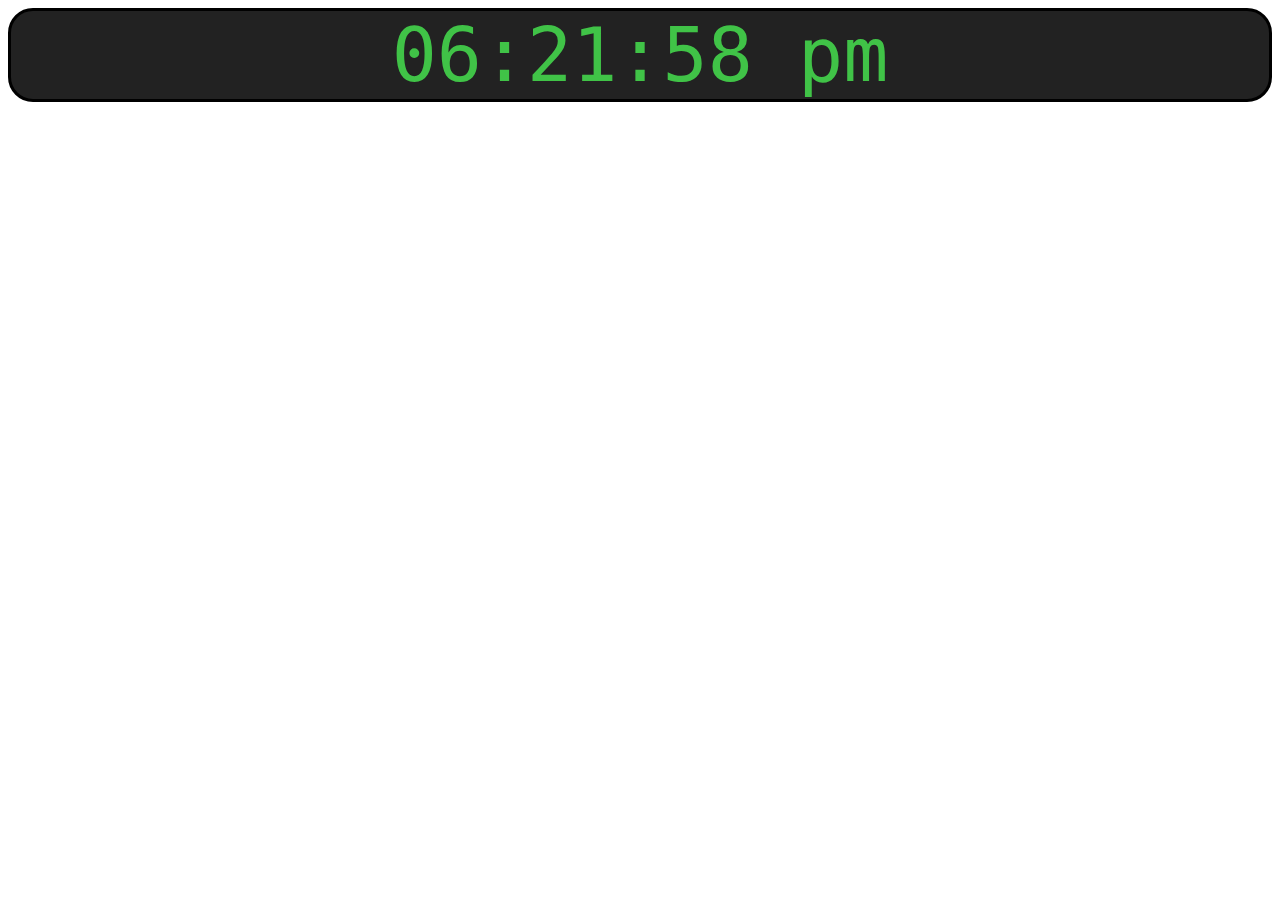
<file: programClock/index.html>
<!DOCTYPE html>
<html lang="en">
<head>
    <meta charset="UTF-8">
    <meta http-equiv="X-UA-Compatible" content="IE=edge">
    <meta name="viewport" content="width=device-width, initial-scale=1.0">
    <title>Document</title>
    <link rel="stylesheet" href="/programClock/style.css">
</head>
<body>
    <div id="timeContainer">
        <div id="timeDisplay">
            <label id="myLabel"></label>
        </div>
    </div>
    <script src="/programClock/index.js"></script>
</body>
</html>
</file>
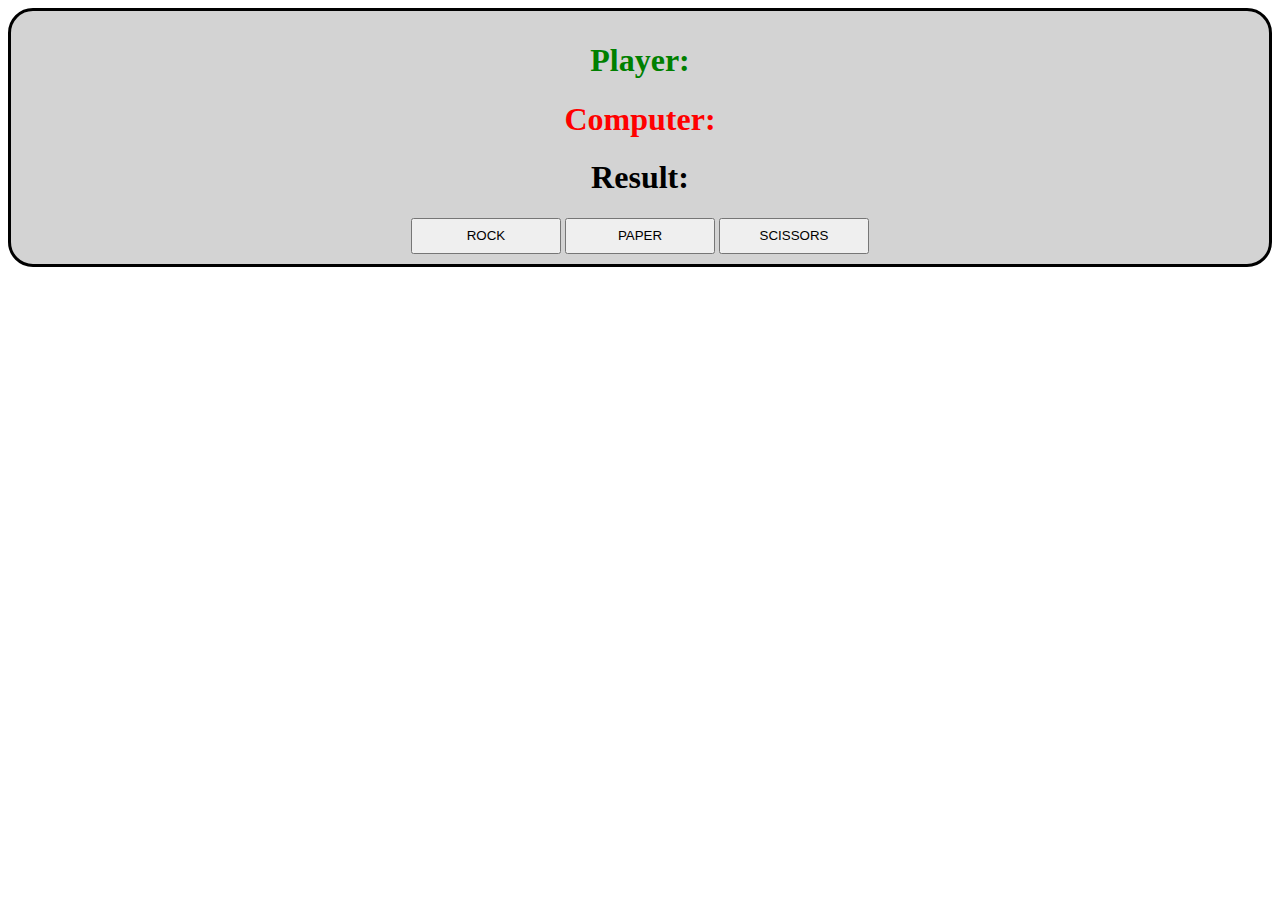
<file: programRockPaperScissors/index.html>
<!DOCTYPE html>
<html lang="en">
<head>
    <meta charset="UTF-8">
    <meta http-equiv="X-UA-Compatible" content="IE=edge">
    <meta name="viewport" content="width=device-width, initial-scale=1.0">
    <title>Document</title>
    <link rel="stylesheet" href="/programRockPaperScissors/style.css">
</head>
<body>
    <div id="gameDiv">
        <h1 class="gameText" id="playerText">Player: </h1>
        <h1 class="gameText" id="computerText">Computer: </h1>
        <h1 class="gameText" id="resultText">Result: </h1>

        <button class="choiceBtn">ROCK</button>
        <button class="choiceBtn">PAPER</button>
        <button class="choiceBtn">SCISSORS</button>
    </div>
    
    <script src="/programRockPaperScissors/index.js"></script>
</body>
</html>
</file>
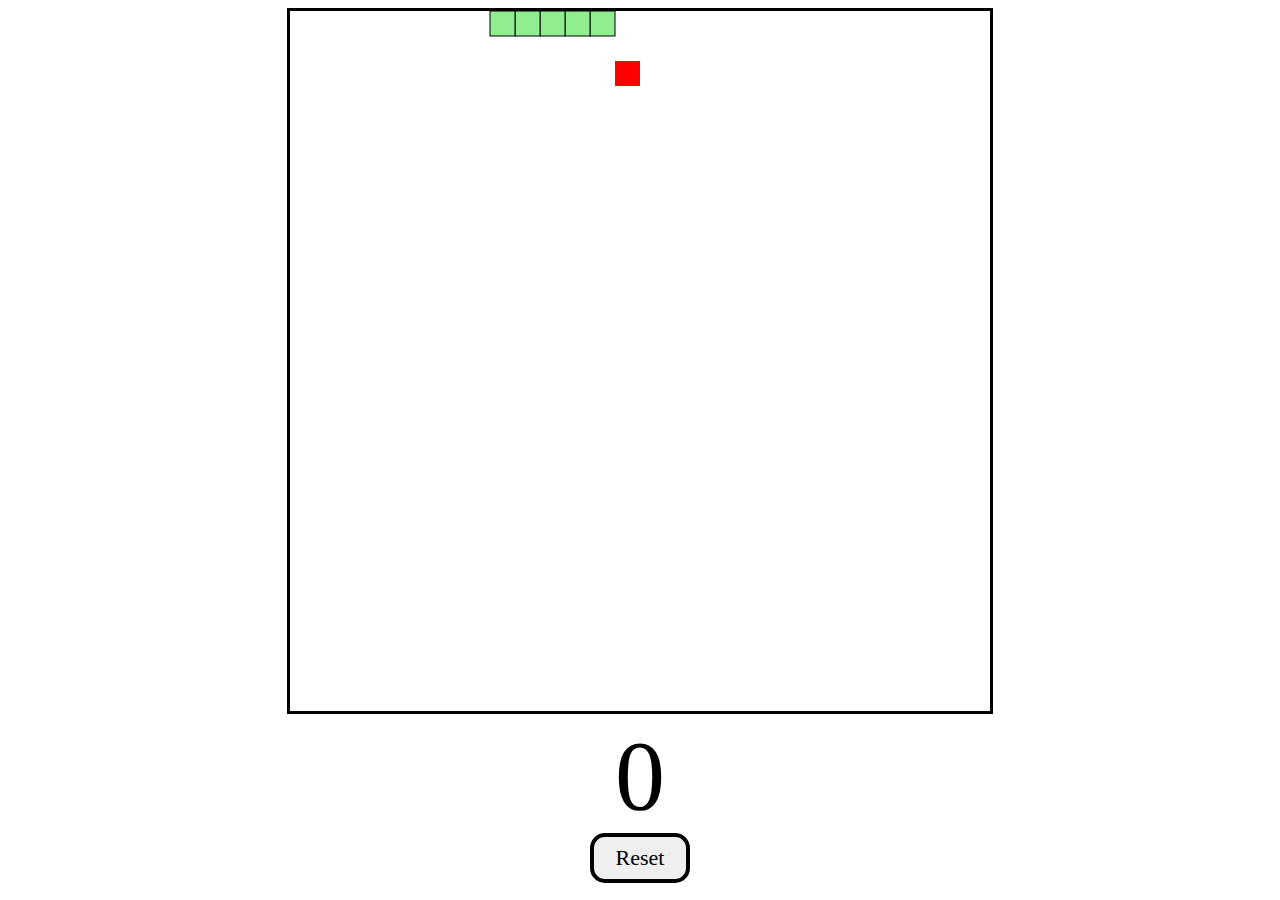
<file: programSnake/index.html>
<!DOCTYPE html>
<html lang="en">
<head>
    <meta charset="UTF-8">
    <meta http-equiv="X-UA-Compatible" content="IE=edge">
    <meta name="viewport" content="width=device-width, initial-scale=1.0">
    <title>Document</title>
    <link rel="stylesheet" href="/programSnake/style.css">
</head>
<body>
    <div id="gameContainer">
        <canvas id="gameBoard" width="700" height="700"></canvas>
        <div id="scoreText">0</div>
        <button id="resetBtn">Reset</button>
    </div>
    <script src="/programSnake/index.js"></script>
</body>
</html>
</file>
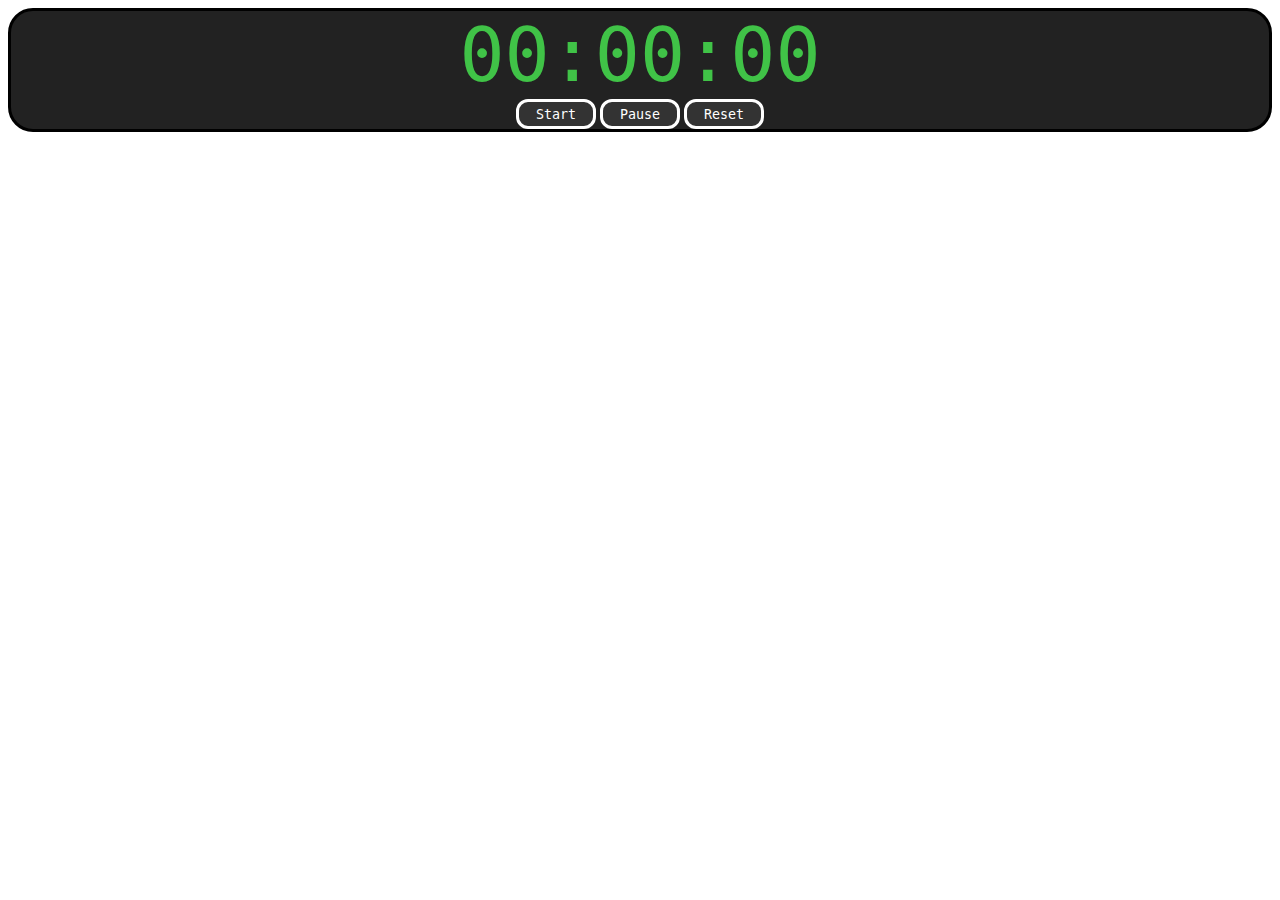
<file: programStopwatch/index.html>
<!DOCTYPE html>
<html lang="en">
<head>
    <meta charset="UTF-8">
    <meta http-equiv="X-UA-Compatible" content="IE=edge">
    <meta name="viewport" content="width=device-width, initial-scale=1.0">
    <title>Document</title>
    <link rel="stylesheet" href="/programStopwatch/style.css">
</head>
<body>
    <div id="timeContainer">
        <div id="timeDisplay">
            00:00:00
        </div>
        <button id="startBtn" class="timerBtn">Start</button>
        <button id="pauseBtn" class="timerBtn">Pause</button>
        <button id="resetBtn" class="timerBtn">Reset</button>

    </div>

    <script src="/programStopwatch/index.js"></script>
</body>
</html>
</file>
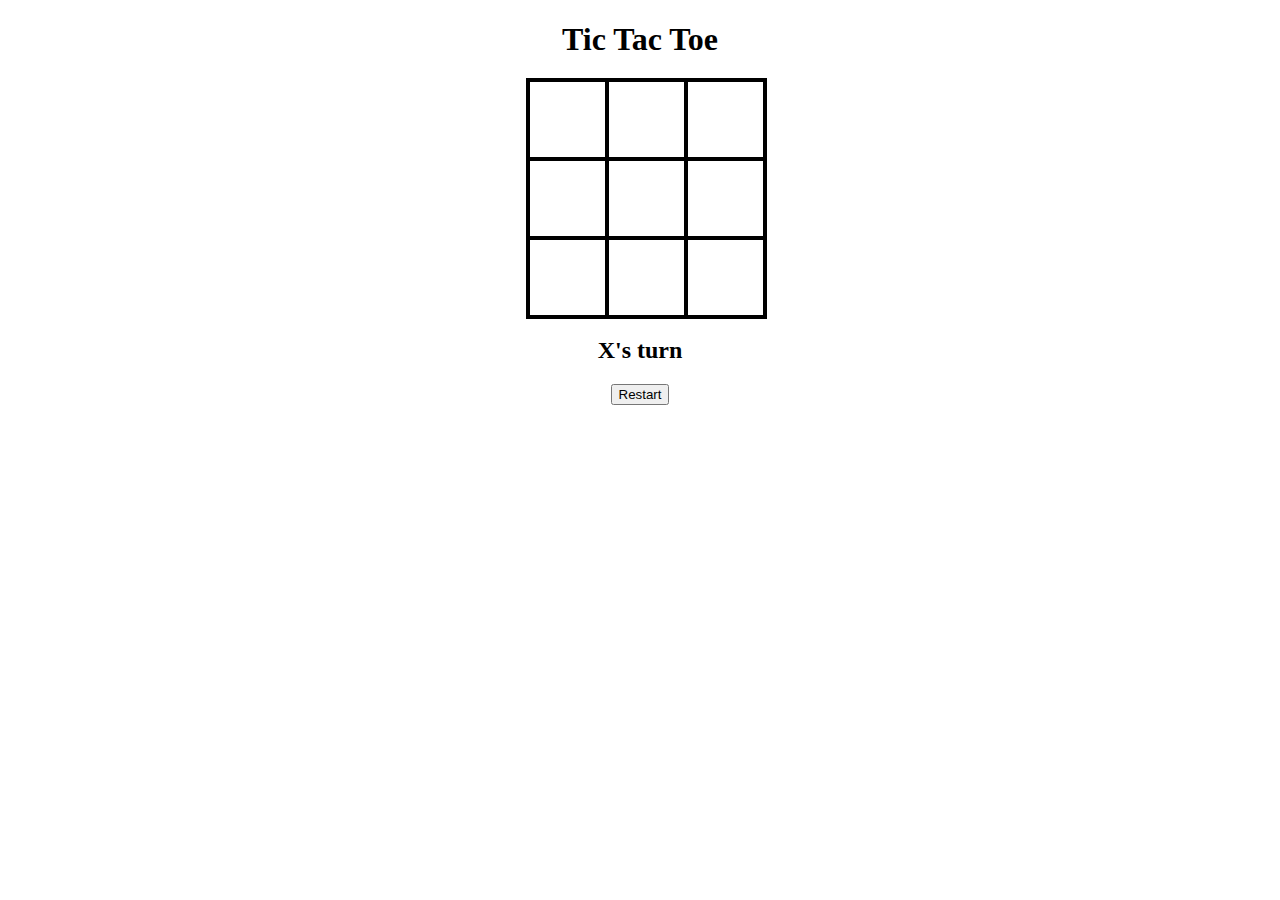
<file: programTicTacToe/index.html>
<!DOCTYPE html>
<html lang="en">
<head>
    <meta charset="UTF-8">
    <meta http-equiv="X-UA-Compatible" content="IE=edge">
    <meta name="viewport" content="width=device-width, initial-scale=1.0">
    <title>Document</title>
    <link rel="stylesheet" href="/programTicTacToe/style.css">
</head>
<body>
    <div id="gameContainer">
        <h1>Tic Tac Toe</h1>
        <div id="cellContainer">
            <div cellIndex="0" class="cell"></div>
            <div cellIndex="1" class="cell"></div>
            <div cellIndex="2" class="cell"></div>
            <div cellIndex="3" class="cell"></div>
            <div cellIndex="4" class="cell"></div>
            <div cellIndex="5" class="cell"></div>
            <div cellIndex="6" class="cell"></div>
            <div cellIndex="7" class="cell"></div>
            <div cellIndex="8" class="cell"></div>
        </div>
        <h2 id="statusText"></h2>
        <button id="restartBtn">Restart</button>
    </div>
    <script src="/programTicTacToe/index.js"></script>
</body>
</html>
</file>
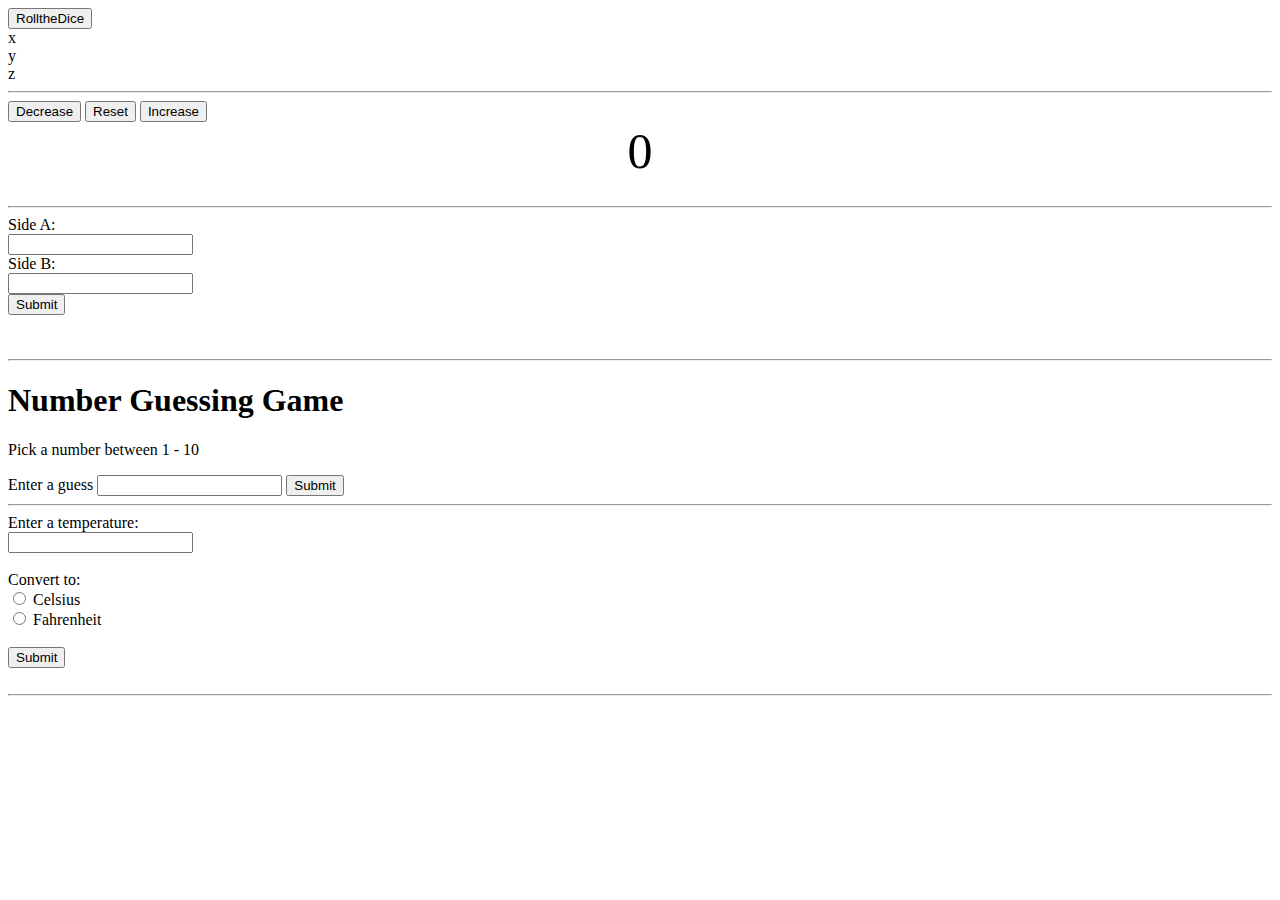
<file: randomPrograms/index.html>
<!DOCTYPE html>
<html lang="en">
<head>
    <meta charset="UTF-8">
    <meta http-equiv="X-UA-Compatible" content="IE=edge">
    <meta name="viewport" content="width=device-width, initial-scale=1.0">
    <title>Document</title>
    <link rel="stylesheet" href="/randomPrograms/style.css">
</head>
<body>

    <!--RandomNumGen-->
    <button type="button" id="rollButton">RolltheDice</button><br>
    <label id="xLabel">x</label><br>
    <label id="yLabel">y</label><br>
    <label id="zLabel">z</label><br>
    <hr>

    <!--Count-->
    <button type="button" id="decreaseButton">Decrease</button>
    <button type="button" id="resetButton">Reset</button>
    <button type="button" id="increaseButton">Increase</button>
    <label id="countLabel">0</label><br>
    <hr>

    <!--Hypotenuse-->
    <label id="aLabel">Side A:</label><br>
    <input type="text" id="aTextBox"><br>
    <label id="bLabel">Side B:</label><br>
    <input type="text" id="bTextBox"><br>
    <button type="button" id="submitButton">Submit</button><br><br>
    <label id="cLabel"></label><br>
    <hr>

    <!--GuessANumber-->
    <h1>Number Guessing Game</h1>
    <p>Pick a number between 1 - 10</p>
    <label>Enter a guess</label>
    <input id="guessField">
    <input type="submit" id="submitBtn">
    <hr>

    <!--Temperature-->
    <label>Enter a temperature:</label><br>
    <input type="text" id="textBox"><br><br>
    <label for="">Convert to:</label><br>
    <input type="radio" id="cButton" name="unit">
    <label for="">Celsius</label><br>
    <input type="radio" id="fButton" name="unit">
    <label for="">Fahrenheit</label><br><br>
    <button type="button" id="tempBtn">Submit</button><br><br>
    <label for="" id="tempLabel"></label>
    <hr>

    <script src="/randomPrograms/index.js"></script>
</body>
</html>
</file>
<file: programClock/style.css>
#timeDisplay{
    font-size: 75px;
    color: #40c347;
    font-family: consolas, monospace;
}

#timeContainer{
    text-align: center;
    border: 3px solid;
    border-radius: 25px;
    background-color: #222222;
}
</file>
<file: programRockPaperScissors/style.css>
.choiceBtn{
    line-height: 30px;
    width: 150px;
}

#gameDiv{
    font-family: 'Brush Script MT', cursive;
    border: 3px solid;
    border-radius: 25px;
    padding: 10px;
    background-color: lightgray;
    text-align: center;
}

#playerText{
    color: green;
}

#computerText{
    color: red;
}
</file>
<file: programStopwatch/style.css>
.timerBtn{
    width: 80px;
    height: 30px;
    border: 3px solid;
    border-radius: 12px;
    background-color: #333333;
    color: white;
    cursor: pointer;
    font-family: consolas, monospace;
}

#timeDisplay{
    font-size: 75px;
    color: #40c347;
    font-family: consolas, monospace;
}

#timeContainer{
    text-align: center;
    border: 3px solid;
    border-radius: 25px;
    background-color: #222222;
}
</file>
<file: programTicTacToe/style.css>
.cell{
    width: 75px;
    height: 75px;
    border: 2px solid;
    box-shadow: 0 0 0 2px;
    line-height: 75px;
    font-size: 50px;
    cursor: pointer;
}

#gameContainer{
    font-family: "Permanent Marker", cursive;
    text-align: center;
}

#cellContainer{
    display: grid;
    grid-template-columns: repeat(3, auto);
    width: 225px;
    margin: auto;
}
</file>
<file: randomPrograms/style.css>
#countLabel{
    display: block;
    text-align: center;
    font-size: 50px;
}
</file>
<file: programSnake/style.css>
#gameContainer{
    text-align: center;
}

#gameBoard{
    border: 3px solid;

}

#scoreText{
    font-family: "Permanent Marker", cursive;
    font-size: 100px;
}

#resetBtn{
    font-family: "Permanent Marker", cursive;
    font-size: 22px;
    width: 100px;
    height: 50px;
    border: 4px solid;
    border-radius: 15px;
    cursor: pointer;
}
</file>
